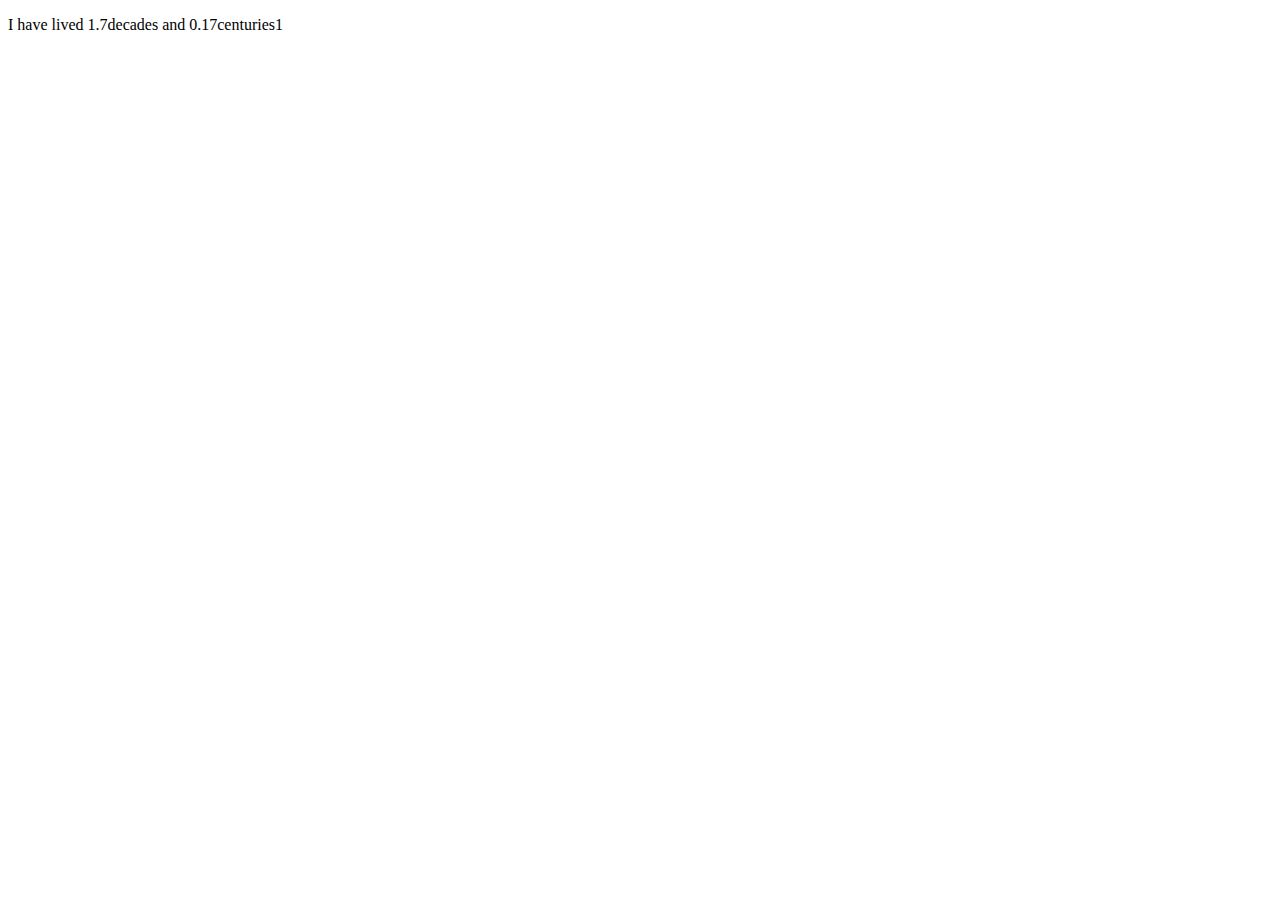
<file: func2.html>
<!DOCTYPE html>
<html lang="en" dir="ltr">
  <head>
    <meta charset="utf-8">
<title>Things I need to write</title>
  </head>
  <body>

<p id = "description"> </p>

<script>
  var current_age = 17;
  var Drawings = ["Drawing"];
  var age_dec = age_decades(current_age);
  var age_cent = age_centuries(current_age);
  var num_of_draw = num_Drawings(Drawings);

  function age_decades(x){
    return x/10;
  }

  function age_centuries(y){
    return y/100;
  }

  function num_Drawings(z){
    return z.length;
  }

  document.getElementById("description").innerHTML = "I have lived " + age_dec + "decades and " + age_cent + "centuries" + num_of_draw;





</script>


  </body>
</html>
</file>
